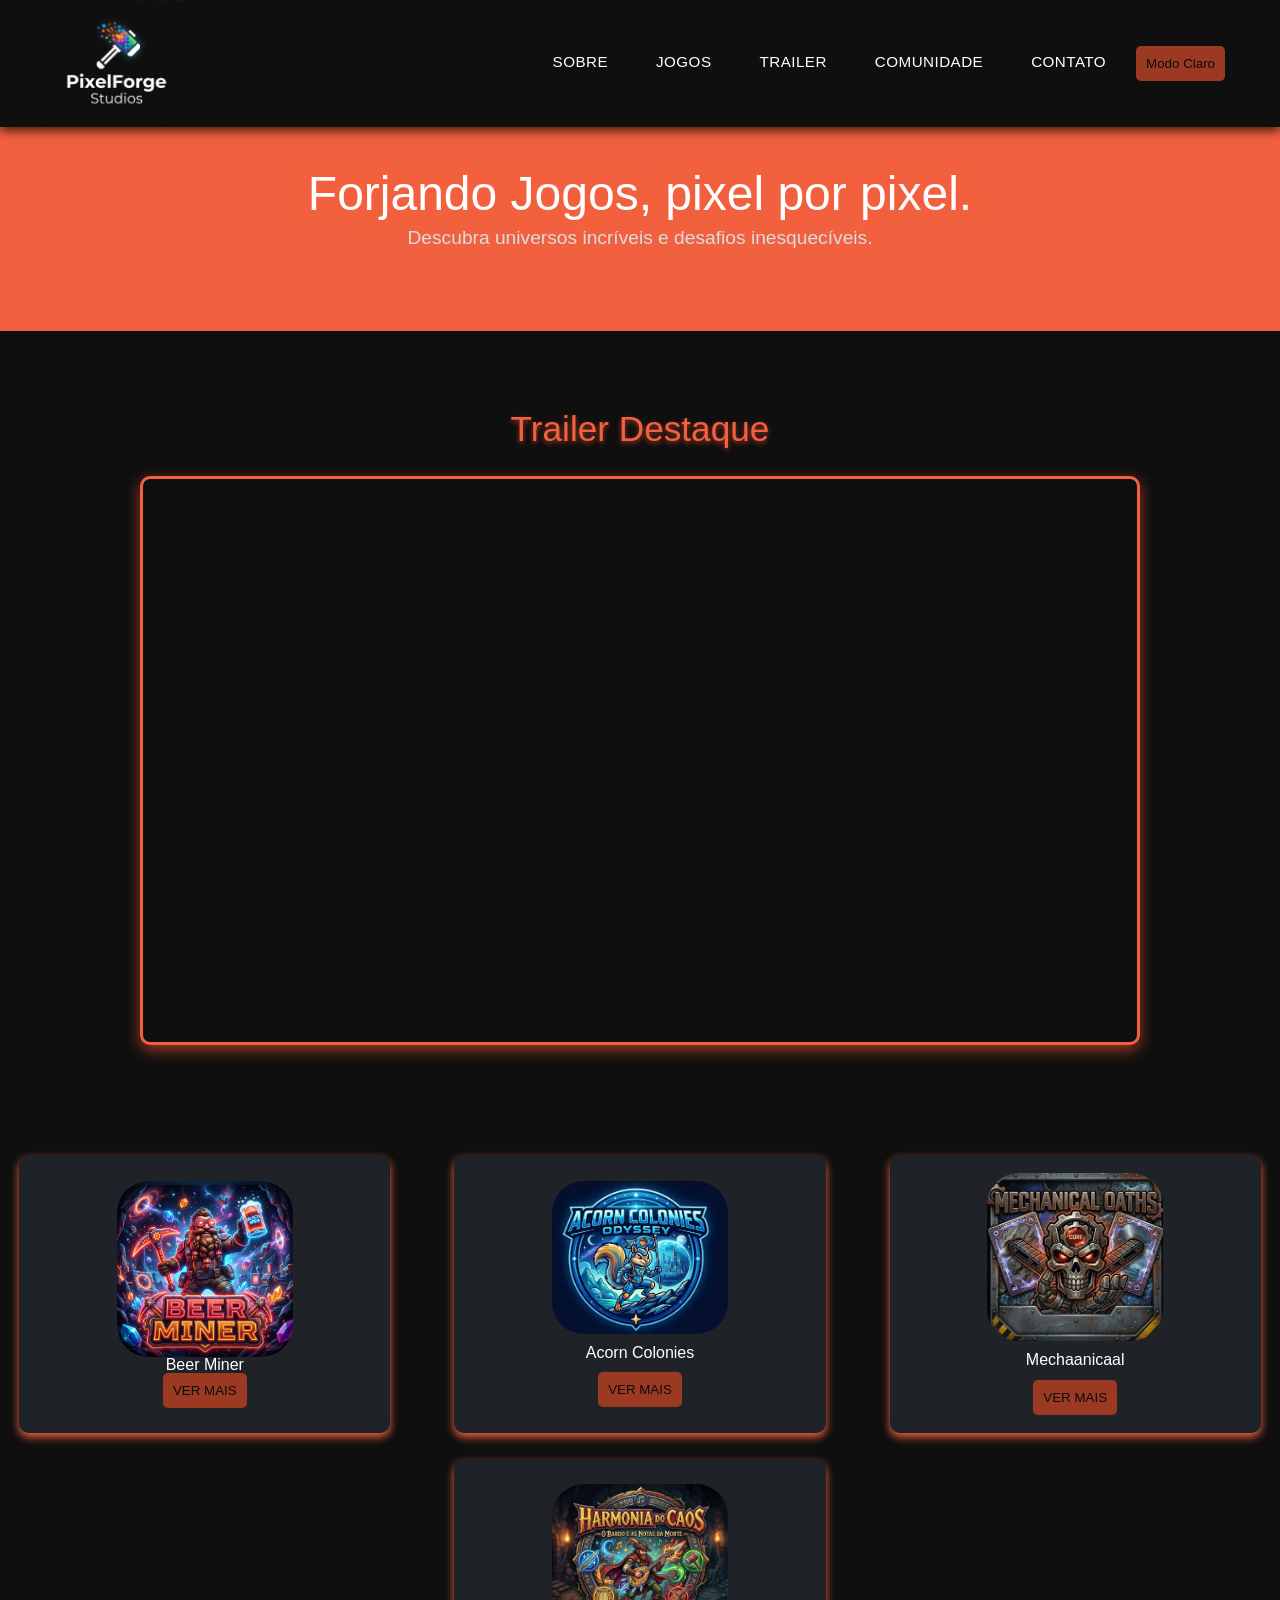
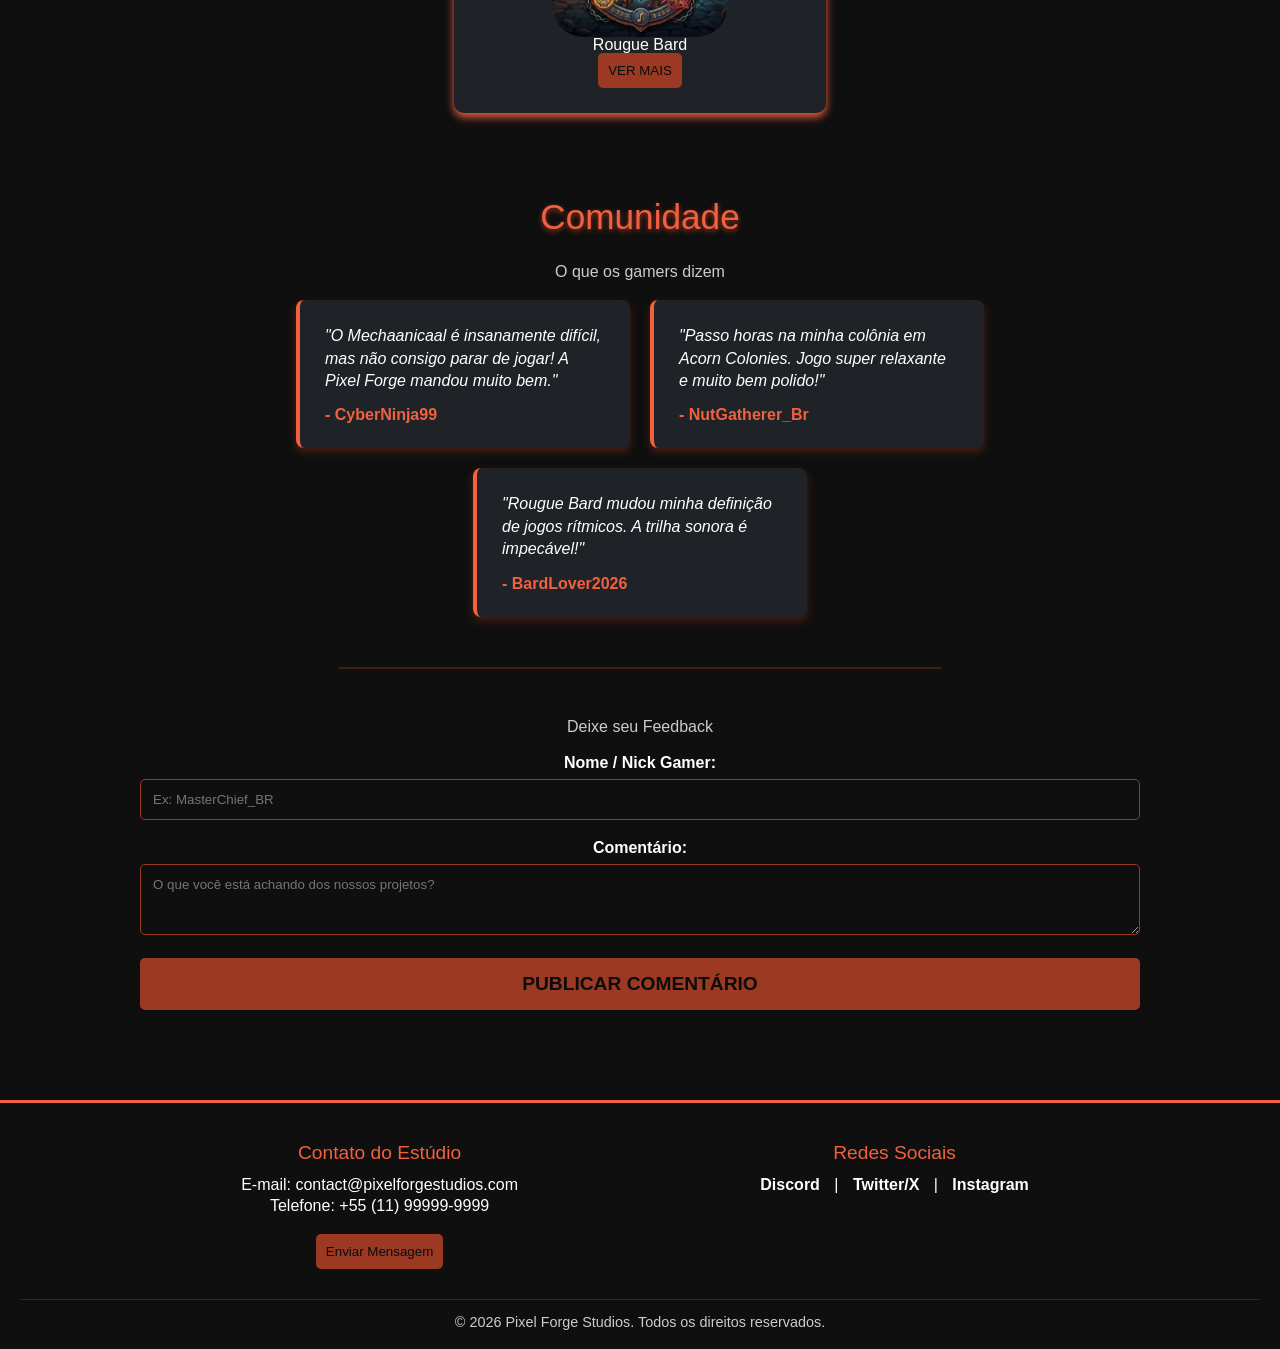
<file: html/index.html>
<!DOCTYPE html>
<html lang="pt-br">


<head>
    <link rel="stylesheet" href="../css/cards.css">
    <link rel="stylesheet" href="../css/header.css">
    <link rel="stylesheet" href="../css/modal.css">
    <link rel="stylesheet" href="../css/reset.css">
    <link rel="stylesheet" href="../css/resposividade.css">
    <link rel="stylesheet" href="../css/style.css">
    <link rel="stylesheet" href="../css/footer.css">
    <meta charset="UTF-8">
    <meta name="viewport" content="width=device-width, initial-scale=1.0">
    <title>Pixel Forge Studios</title>
    <link rel="icon" href="../assets/img/logoEscura.png">
</head>

<body>
    <header id="mainHeader">
        <div class="containerHeader">
            <div class="LogoContainer">
                <img src="../assets/img/logoEscura.png" alt="Pixel forge Studios Logo" id="logo">
            </div>
            <button class="hamburger" id="hamburgerBtn" aria-label="Abrir menu" aria-expanded="false"
                aria-controls="navLinks">
                <span class="hamburger-line"></span>
                <span class="hamburger-line"></span>
                <span class="hamburger-line"></span>
            </button>

            <nav class="navLinks" id="navLinks" aria-hidden="true">
                <a href="#sobre">Sobre</a>
                <a href="#jogos">Jogos</a>
                <a href="#trailer">Trailer</a>
                <a href="#comunidade">Comunidade</a>
                <a href="#contato">Contato</a>
            </nav>

            <button id="darkModeToggle">Modo Escuro</button>


    </header>

    <main>

        <section id="sobre" class="banner-principal">
            <div class="banner-conteudo">
                <h2 class="russo-one-regular">Forjando Jogos, pixel por pixel.</h2>
                <p>Descubra universos incríveis e desafios inesquecíveis.</p>
            </div>
        </section>

        <section id="trailer" class="secao-destaque">
            <h2 class="titulo-secao russo-one-regular">Trailer Destaque</h2>
            <div class="video-container">
                <iframe width="560" height="315" src="https://www.youtube.com/embed/Jt4XOPiPJHs?si=i_6vJNTkEk_VMn1-"
                    title="YouTube video player" frameborder="0"
                    allow="accelerometer; autoplay; clipboard-write; encrypted-media; gyroscope; picture-in-picture; web-share"
                    referrerpolicy="strict-origin-when-cross-origin" allowfullscreen></iframe>
            </div>
        </section>

        <div id="jogos" class="container-jogos">

            <div class="card">
                <img src="../assets/img/beer mine.png" class="logoJogo">
                <h3 class="tituloJogo russo-one-regular">Beer Miner</h3>
                <button class="btn-ver-mais" data-titulo="Beer Miner" data-genero="Simulação/RougueLike"
                    data-desc="Explore minas perigosas em busca da cerveja perfeita neste jogo viciante!">
                    VER MAIS
                </button>
            </div>

            <div class="card">
                <img src="../assets/img/Acorn Colonies.png" class="logoJogo">
                <h3 class="tituloJogo russo-one-regular">Acorn Colonies</h3>
                <button class="btn-ver-mais" data-titulo="Acorn Colonies" data-genero="Simulação"
                    data-desc="Gerencie sua própria colônia de esquilos e armazene o máximo de nozes para o inverno.">
                    VER MAIS
                </button>
            </div>

            <div class="card">
                <img src="../assets/img/Mechaanicaal oaths.png" class="logoJogo">
                <h3 class="tituloJogo russo-one-regular">Mechaanicaal</h3>
                <button class="btn-ver-mais" data-titulo="Mechaanicaal" data-genero="Factory / RougueLike"
                    data-desc="Lute contra hordas de robôs em um futuro distópico cheio de fábricas para fazer upgrades e sobreviver o máximo possível!">
                    VER MAIS
                </button>
            </div>

            <div class="card">
                <img src="../assets/img/RougueBard.png" class="logoJogo">
                <h3 class="tituloJogo russo-one-regular">Rougue Bard</h3>
                <button class="btn-ver-mais" data-titulo="Rougue Bard" data-genero="Rogue-like"
                    data-desc="Use o poder da música e da poesia para derrotar monstros em masmorras geradas proceduralmente.">
                    VER MAIS
                </button>
            </div>

        </div>

        <div id="gameModal" class="modal">
            <div class="modal-content">
                <span class="close-btn">&times;</span>
                <h2 id="modalGameTitle" class="russo-one-regular">Nome do Jogo</h2>
                <h4 id="modalGameGenre">Gênero</h4>
                <p id="modalGameDesc">Descrição do jogo...</p>
            </div>
        </div>
        </div>



        <section id="comunidade" class="secao-destaque">
            <h2 class="titulo-secao russo-one-regular">Comunidade</h2>

            <h3 class="russo-one-regular" style="margin-bottom: 20px; color: var(--cor-texto-secundario);">O que os
                gamers dizem</h3>
            <div class="container-depoimentos">
                <div class="depoimento-card">
                    <p>"O Mechaanicaal é insanamente difícil, mas não consigo parar de jogar! A Pixel Forge mandou muito
                        bem."</p>
                    <span>- CyberNinja99</span>
                </div>
                <div class="depoimento-card">
                    <p>"Passo horas na minha colônia em Acorn Colonies. Jogo super relaxante e muito bem polido!"</p>
                    <span>- NutGatherer_Br</span>
                </div>
                <div class="depoimento-card">
                    <p>"Rougue Bard mudou minha definição de jogos rítmicos. A trilha sonora é impecável!"</p>
                    <span>- BardLover2026</span>
                </div>
            </div>

            <hr style="border: 1px solid var(--sombra-fraca); margin: 50px auto; max-width: 600px;">

            <h3 class="russo-one-regular" style="margin-bottom: 20px; color: var(--cor-texto-secundario);">Deixe seu
                Feedback</h3>

            <form id="formComentario" class="formulario-comentario">
                <div class="input-group">
                    <label for="autorComentario">Nome / Nick Gamer:</label>
                    <input type="text" id="autorComentario" placeholder="Ex: MasterChief_BR" required>
                </div>
                <div class="input-group">
                    <label for="textoComentario">Comentário:</label>
                    <textarea id="textoComentario" rows="3" placeholder="O que você está achando dos nossos projetos?"
                        required></textarea>
                </div>
                <button type="submit" class="btn-enviar">Publicar Comentário</button>
            </form>

            <div id="listaComentarios" class="container-comentarios">
            </div>
        </section>








        <!-- Modal de contato -->
        <div id="contatoModal" class="modal">
            <div class="modal-content">
                <span class="close-btn" id="closeContatoBtn">&times;</span>

                <h2 class="russo-one-regular">Fale com a Forja</h2>
                <form class="formulario-contato">
                    <div class="input-group">
                        <label for="nome">Nome:</label>
                        <input type="text" id="nome" name="nome" placeholder="Seu nome ou nick" required>
                    </div>
                    <div class="input-group">
                        <label for="email">E-mail:</label>
                        <input type="email" id="email" name="email" placeholder="seu@email.com" required>
                    </div>
                    <div class="input-group">
                        <label for="mensagem">Mensagem:</label>
                        <textarea id="mensagem" name="mensagem" rows="5"
                            placeholder="Digite sua mensagem, feedback ou relato de bug..." required></textarea>
                    </div>
                    <button type="submit" class="btn-enviar">ENVIAR MENSAGEM</button>
                </form>
            </div>
        </div>






    </main>

    <footer>
        <div class="footer-content">
            <div class="footer-contato" id="contato">
                <h4 class="russo-one-regular">Contato do Estúdio</h4>
                <p>E-mail: contact@pixelforgestudios.com</p>
                <p>Telefone: +55 (11) 99999-9999</p>
                <button id="btnOpenContato" style="margin-top: 15px;">Enviar Mensagem</button>
            </div>
            <div class="footer-social">
                <h4 class="russo-one-regular">Redes Sociais</h4>
                <a href="#">Discord</a> | <a href="#">Twitter/X</a> | <a href="#">Instagram</a>
            </div>
        </div>
        <div class="footer-copyright">
            <p>&copy; 2026 Pixel Forge Studios. Todos os direitos reservados.</p>
        </div>
    </footer>

    <script src="../js/modal.js"></script>
</body>

</html>
</file>
<file: css/cards.css>
/* ========================================================
   CARDS DE JOGOS
   ======================================================== */
.container-jogos {
    display: flex;
    gap: 5%;
    flex-wrap: wrap;
    justify-content: center;
    padding: 20px 0;
}

.card {
    box-shadow: 0 4px 8px 0 var(--cor-destaque);
    background-color: var(--bg-card);
    color: var(--cor-texto);
    transition: 0.3s;
    border-radius: 10px;
    width: 25%;
    padding: 2%;
    display: flex;
    flex-direction: column;
    justify-content: center;
    align-items: center;
    gap: 5%;
    margin-bottom: 2%;
}

.logoJogo {
    width: 55%;
    border-style: none;
    border-radius: 32px;
}

.card:hover {
    background-color: var(--bg-card-hover);
    transition: 1s;
    animation: pulseShadow 1s infinite alternate;
}

@keyframes pulseShadow {
    100% {
        box-shadow: 0px 10px 10px var(--cor-destaque);
        text-shadow: 0px 0px 30px var(--sombra-media), 0px 0px 30px var(--sombra-media), 0px 0px 30px var(--sombra-fraca);
    }

    50% {
        box-shadow: 0px 7px 7px var(--sombra-media);
        text-shadow: 0px 0px 20px var(--sombra-media), 0px 0px 20px var(--sombra-fraca), 0px 0px 20px var(--cor-destaque);
    }

    0% {
        box-shadow: 0px 5px 5px var(--sombra-fraca);
        text-shadow: 0px 0px 10px var(--sombra-fraca), 0px 0px 10px var(--sombra-media), 0px 0px 10px var(--cor-destaque);
    }
}
</file>
<file: css/header.css>
/* ========================================================
   HEADER FIXO
   ======================================================== */
header {
    background-color: var(--bg-header);
    position: fixed;
    top: 0;
    left: 0;
    width: 100%;
    height: 127px;
    z-index: 9999; /* Fica acima de tudo */
    display: flex;
    justify-content: space-between;
    align-items: center;
    padding: 10px 40px;
    box-shadow: 0 4px 10px var(--sombra-fraca);
    box-sizing: border-box;
    /* Transição suave para o efeito de sumir/aparecer */
    transition: transform 0.3s ease-in-out, background-color 0.4s ease;
}

/* Classe dinâmica que o JavaScript vai aplicar ao rolar para baixo */
.header-hidden {
    transform: translateY(-100%);
}

.containerHeader {
    display: flex;
    justify-content: space-between;
    align-items: center;
    width: 100%;
    max-width: 1200px;
    margin: 0 auto;
}

.LogoContainer {
    display: flex;
    align-items: center;
    gap: 15px;
}


.LogoContainer h1 {
    font-size: 1.4rem;
    color: var(--cor-texto);
    white-space: nowrap;
}

.navLinks {
    display: flex;
    align-items: center;
    gap: 20px;
}

.navLinks a {
    color: var(--cor-texto);
    text-decoration: none;
    font-size: 0.95rem;
    font-weight: bold;
    text-transform: uppercase;
    transition: color 0.3s ease;
    position: relative;
}

/* Linha decorativa gamer que surge ao passar o mouse nos links */
.navLinks a::after {
    content: '';
    position: absolute;
    width: 0;
    height: 2px;
    bottom: -5px;
    left: 0;
    background-color: var(--cor-destaque);
    transition: width 0.3s ease;
}

.navLinks a:hover::after {
    width: 100%;
}

.navLinks a:hover {
    color: var(--cor-destaque);
}

#logo {
    width: 150px;
    height: auto;
    transition: filter 0.3s ease;
}

.containerHeader {
    display: flex;
    gap: 20px;
    align-items: center;
    width: 100%;
}

.containerHeader>div {
    flex: 1;
}

.LogoContainer h1 {
    color: var(--cor-texto);
}

.navLinks a {
    color: var(--cor-texto);
    text-decoration: none;
    margin: 0 10px;
}




/* ========================================================
   HAMBURGER MENU
   ======================================================== */

.hamburger {
    display: none;
    flex-direction: column;
    justify-content: center;
    align-items: center;
    gap: 5px;
    width: 42px;
    height: 42px;
    background: transparent;
    border: 1.5px solid var(--sombra-media);
    border-radius: 8px;
    cursor: pointer;
    padding: 8px;
    z-index: 200;
    transition: border-color 0.2s ease, background 0.2s ease;
}

.hamburger:hover {
    background: var(--bg-card);
}

.hamburger-line {
    display: block;
    width: 20px;
    height: 2px;
    background: var(--cor-texto);
    border-radius: 2px;
    transition: transform 0.35s cubic-bezier(0.4, 0, 0.2, 1),
                opacity 0.2s ease,
                width 0.3s ease;
    transform-origin: center;
}

/* Animação X quando aberto */
.hamburger.is-open .hamburger-line:nth-child(1) {
    transform: translateY(7px) rotate(45deg);
}
.hamburger.is-open .hamburger-line:nth-child(2) {
    opacity: 0;
    width: 0;
}
.hamburger.is-open .hamburger-line:nth-child(3) {
    transform: translateY(-7px) rotate(-45deg);
}

/* ========================================================
   NAV LINKS — DESKTOP
   ======================================================== */

.navLinks {
    display: flex;
    align-items: center;
    gap: 28px;
    list-style: none;
}

.navLinks a {
    color: var(--cor-texto);
    text-decoration: none;
    font-size: 0.95rem;
    font-weight: 500;
    letter-spacing: 0.03em;
    position: relative;
    padding-bottom: 3px;
    transition: color 0.2s ease;
}

.navLinks a::after {
    content: '';
    position: absolute;
    bottom: 0;
    left: 0;
    width: 0;
    height: 2px;
    background: var(--sombra-media);
    border-radius: 2px;
    transition: width 0.25s ease;
}

.navLinks a:hover {
    color: var(--sombra-media);
}

.navLinks a:hover::after {
    width: 100%;
}

/* ========================================================
   NAV LINKS — MOBILE (menu lateral deslizante)
   ======================================================== */

@media (max-width: 768px) {
    .hamburger {
        display: flex;
    }

    .navLinks {
        position: fixed;
        top: 0;
        right: 0;
        height: 100vh;
        width: 260px;
        flex-direction: column;
        align-items: flex-start;
        justify-content: center;
        gap: 0;
        padding: 2rem 2.5rem;
        background: var(--bg-header);
        border-left: 1.5px solid var(--sombra-fraca);
        z-index: 150;

        transform: translateX(100%);
        transition: transform 0.35s cubic-bezier(0.4, 0, 0.2, 1);
    }

    .navLinks.is-open {
        transform: translateX(0);
    }

    .navLinks a {
        font-size: 1.1rem;
        padding: 14px 0;
        width: 100%;
        border-bottom: 1px solid var(--sombra-fraca);
    }

    .navLinks a:last-child {
        border-bottom: none;
    }

    /* Overlay escuro ao fundo */
    .nav-overlay {
        display: none;
        position: fixed;
        inset: 0;
        background: rgba(0, 0, 0, 0.45);
        z-index: 140;
        opacity: 0;
        transition: opacity 0.3s ease;
    }

    .nav-overlay.is-open {
        display: block;
        opacity: 1;
    }
}
</file>
<file: css/modal.css>
/* ========================================================
   MODAL
   ======================================================== */
.modal {
    display: none;
    position: fixed;
    z-index: 9999;
    left: 0;
    top: 0;
    width: 100%;
    height: 100%;
    background-color: rgba(0, 0, 0, 0.7);
}

.modal-content {
    background-color: var(--bg-modal);
    color: var(--cor-texto);
    margin: 5vh auto; /* <--- MUDADO DE 15% PARA 5vh (fica mais alto e elegante) */
    padding: 30px;
    border: 2px solid var(--borda-modal);
    border-radius: 10px;
    width: 50%;
    max-width: 500px;
    position: relative;
    box-shadow: 0px 0px 20px var(--sombra-media);
    transition: background-color 0.4s ease, border-color 0.4s ease;
}

.close-btn {
    color: var(--cor-destaque);
    position: absolute;
    top: 10px;
    right: 20px;
    font-size: 28px;
    font-weight: bold;
    cursor: pointer;
    transition: 0.2s;
}

.close-btn:hover {
    color: var(--cor-texto);
}

.modal-content h2 {
    font-size: 24px;
    margin-bottom: 10px;
    color: var(--cor-destaque);
}

.modal-content h4 {
    font-size: 16px;
    margin-bottom: 15px;
    font-style: italic;
    color: var(--cor-texto-secundario);
}

.modal-content p {
    font-size: 14px;
    line-height: 1.5;
}
</file>
<file: css/resposividade.css>
/* ========================================================
   RESPONSIVIDADE
   ======================================================== */

/* ----- TABLET (Telas até 1024px) ----- */
@media (max-width: 1024px) {

    #logo {
        width: 145px;
    }

    .card {
        width: 42%;
        margin-bottom: 4%;
    }

    .modal-content {
        width: 70%;
    }
}

/* ----- TABLET MÉDIO (Telas até 768px) ----- */
@media (max-width: 768px) {

    body {
        padding-top: 140px;
    }

    header {
        flex-direction: column;
        height: auto;
        padding: 15px 10px;
        text-align: center;
        gap: 15px;
    }

    #logo {
        width: 145px;
    }

    .containerHeader {
        flex-direction: row;
        justify-content: center;
        gap: 10px;
        text-align: center;
    }

    .navLinks {
        display: flex;
        flex-direction: column;
        flex-wrap: wrap;
        justify-content: center;
        gap: 12px;
        margin-top: 10px;
    }

    .navLinks a {
        font-size: 0.85rem;
    }

    .container-jogos {
        flex-direction: column;
        align-items: center;
        gap: 20px;
    }

    .card {
        width: 85%;
        padding: 6%;
    }

    .logoJogo {
        width: 65%;
    }

    .modal-content {
        width: 90%;
        margin: 20px auto;
        padding: 20px;
    }

    .banner-conteudo h2 {
        font-size: 2rem;
    }

    .depoimento-card {
        width: 100%;
    }

    .footer-content {
        flex-direction: column;
    }
}

/* ----- CELULAR PEQUENO (Telas até 480px) ----- */
@media (max-width: 480px) {

    #logo {
        width: 70%;
    }

    .navLinks {
        display: flex;
        flex-wrap: wrap;
        justify-content: center;
        gap: 10px;
    }

    .navLinks a {
        margin: 0 5px;
    }

    .card {
        width: 85%;
        padding: 8%;
    }

    .container-jogos {
        gap: 20px;
    }

    .modal-content {
        width: 90%;
        margin: 20px auto;
        padding: 20px;
    }

    .modal-content h2 {
        font-size: 20px;
    }
}
</file>
<file: css/style.css>
/*Paleta de cores Modo escuro:
- Vermelho: #F2613F
- Marrom escuro: #9B3922
- Preto: #0f0f0f
- Marron: #481E14
- Preto-acincetado: #0C0C0C
*/

/*paleta de cores Modo claro:
- Branco: #FFFFFF
- Azul claro: #8FABD4
- 4A70A9 acincetado: #1a1a1a
- Preto: #000000
*/


/* ========================================================
   VARIÁVEIS DE CORES (PALETAS CLARA E ESCURA)
   ======================================================== */
:root {
    /* MODO CLARO (Padrão) */
    --bg-principal: #eee9e1;
    --bg-header: #eee9e1;
    --bg-card: #8FABD4;
    --bg-card-hover: #4A70A9;
    --cor-texto: #000000;
    --cor-texto-secundario: #1a1a1a;
    --bg-botao: #4A70A9;
    --cor-texto-botao: #eee9e1;

    /* Cores de Destaque e Sombras (Claro) */
    --cor-destaque: #1a1a1a;
    --sombra-forte: #1a1a1a;
    --sombra-media: #4A70A9;
    --sombra-fraca: #8FABD4;

    /* Modal (Claro) */
    --bg-modal: #eee9e1;
    --borda-modal: #4A70A9;
}

[data-theme="dark"] {
    /* MODO ESCURO */
    --bg-principal: #0f0f0f;
    --bg-header: #0f0f0f;
    --bg-card: rgba(48, 56, 65, 0.5);
    /* Mantive sua transparência original */
    --bg-card-hover: #0C0C0C;
    --cor-texto: #FFFFFF;
    --cor-texto-secundario: #cccccc;
    --bg-botao: #9B3922;
    --cor-texto-botao: #0C0C0C;

    /* Cores de Destaque e Sombras (Escuro) */
    --cor-destaque: #F2613F;
    --sombra-forte: #F2613F;
    --sombra-media: #9B3922;
    --sombra-fraca: #481E14;

    /* Modal (Escuro) */
    --bg-modal: #1a1a1a;
    --borda-modal: #9B3922;
}

/* ========================================================
   ESTILOS GERAIS
   ======================================================== */
@import url('https://fonts.googleapis.com/css2?family=Russo+One&display=swap');

/*body estilo*/
body {
    padding-top: 90px;
}

/* Suaviza a rolagem da página quando clicar nos links */
html {
    scroll-behavior: smooth;
}


body,
button {
    font-family: "Russo One", sans-serif;
    font-weight: 400;
    font-style: normal;
}

/* Adicionada transição suave no body e main */
body,
main {
    background-color: var(--bg-principal);
    color: var(--cor-texto);
    transition: background-color 0.4s ease, color 0.4s ease;
}


/* ========================================================
   BOTÕES GERAIS E TOGGLE
   ======================================================== */
button {
    background-color: var(--bg-botao);
    color: var(--cor-texto-botao);
    border: none;
    padding: 10px;
    border-radius: 5px;
    cursor: pointer;
    transition: background-color 0.3s ease, color 0.3s ease;
}

button:hover {
    filter: brightness(1.2);
}

#darkModeToggle {
    margin-right: 15px;
}

/* ========================================================
   NOVAS SEÇÕES: BANNER, TRAILER, COMUNIDADE E CONTATO
   ======================================================== */

/* Banner Principal */
.banner-principal {
    background-color: var(--sombra-forte); /* Fallback */
    /* Se quiser colocar uma imagem de fundo depois, descomente a linha abaixo e mude a URL */
    /* background: linear-gradient(rgba(0,0,0,0.6), rgba(0,0,0,0.6)), url('../assets/img/seu-banner.jpg') center/cover; */
    color: #FFFFFF; /* Fixo branco para leitura no banner */
    text-align: center;
    padding: 80px 20px;
    margin-bottom: 40px;
    border-bottom: 4px solid var(--cor-destaque);
}

.banner-conteudo h2 {
    font-size: 3rem;
    margin-bottom: 10px;
    text-shadow: 0px 0px 15px var(--cor-destaque);
}

.banner-conteudo p {
    font-size: 1.2rem;
    color: #DDDDDD;
}

/* Configurações Gerais das Novas Seções */
.secao-destaque {
    padding: 40px 20px;
    max-width: 1000px;
    margin: 0 auto 50px auto;
    text-align: center;
}

.titulo-secao {
    font-size: 2.2rem;
    color: var(--cor-destaque);
    margin-bottom: 30px;
    text-shadow: 0px 2px 5px var(--sombra-media);
}

/* Trailer (Vídeo Responsivo) */
.video-container {
    position: relative;
    padding-bottom: 56.25%; /* Proporção 16:9 */
    height: 0;
    overflow: hidden;
    border: 3px solid var(--cor-destaque);
    border-radius: 10px;
    box-shadow: 0 5px 15px var(--sombra-media);
}

.video-container iframe {
    position: absolute;
    top: 0;
    left: 0;
    width: 100%;
    height: 100%;
}

/* Comunidade / Depoimentos */
.container-depoimentos {
    display: flex;
    gap: 20px;
    justify-content: center;
    flex-wrap: wrap;
}

.depoimento-card {
    background-color: var(--bg-card);
    padding: 25px;
    border-radius: 8px;
    width: 280px;
    box-shadow: 0 4px 8px var(--sombra-fraca);
    transition: transform 0.3s ease;
    border-left: 4px solid var(--cor-destaque);
    text-align: left;
}

.depoimento-card:hover {
    transform: translateY(-5px);
    background-color: var(--bg-card-hover);
}

.depoimento-card p {
    font-style: italic;
    margin-bottom: 15px;
    line-height: 1.4;
}

.depoimento-card span {
    font-weight: bold;
    color: var(--cor-destaque);
}

/* Formulário de Contato */
.formulario-contato {
    background-color: var(--bg-card);
    padding: 30px;
    border-radius: 10px;
    box-shadow: 0 4px 10px var(--sombra-fraca);
    text-align: left;
}

.input-group {
    margin-bottom: 20px;
}

.input-group label {
    display: block;
    margin-bottom: 8px;
    font-weight: bold;
    color: var(--cor-texto);
}

.input-group input,
.input-group textarea {
    width: 100%;
    padding: 12px;
    border: 1px solid var(--sombra-media);
    border-radius: 5px;
    background-color: var(--bg-principal);
    color: var(--cor-texto);
    font-family: inherit;
    box-sizing: border-box; /* Impede que o padding quebre a largura */
}

.input-group input:focus,
.input-group textarea:focus {
    outline: none;
    border-color: var(--cor-destaque);
    box-shadow: 0 0 8px var(--cor-destaque);
}

.btn-enviar {
    width: 100%;
    font-size: 1.2rem;
    padding: 15px;
    text-transform: uppercase;
    font-weight: bold;
}
</file>
<file: css/footer.css>
/* Footer */
footer {
    background-color: var(--bg-header);
    color: var(--cor-texto);
    padding: 40px 20px 20px;
    border-top: 3px solid var(--cor-destaque);
    margin-top: 40px;
}

.footer-content {
    display: flex;
    justify-content: space-around;
    flex-wrap: wrap;
    max-width: 1000px;
    margin: 0 auto;
    gap: 30px;
    text-align: center;
}

.footer-contato h4, .footer-social h4 {
    color: var(--cor-destaque);
    margin-bottom: 15px;
    font-size: 1.2rem;
}

.footer-contato p {
    margin: 5px 0;
}

.footer-social a {
    color: var(--cor-texto);
    text-decoration: none;
    margin: 0 10px;
    font-weight: bold;
    transition: color 0.3s;
}

.footer-social a:hover {
    color: var(--cor-destaque);
}

.footer-copyright {
    text-align: center;
    margin-top: 30px;
    padding-top: 15px;
    border-top: 1px solid var(--sombra-fraca);
    font-size: 0.9rem;
    color: var(--cor-texto-secundario);
}
</file>
